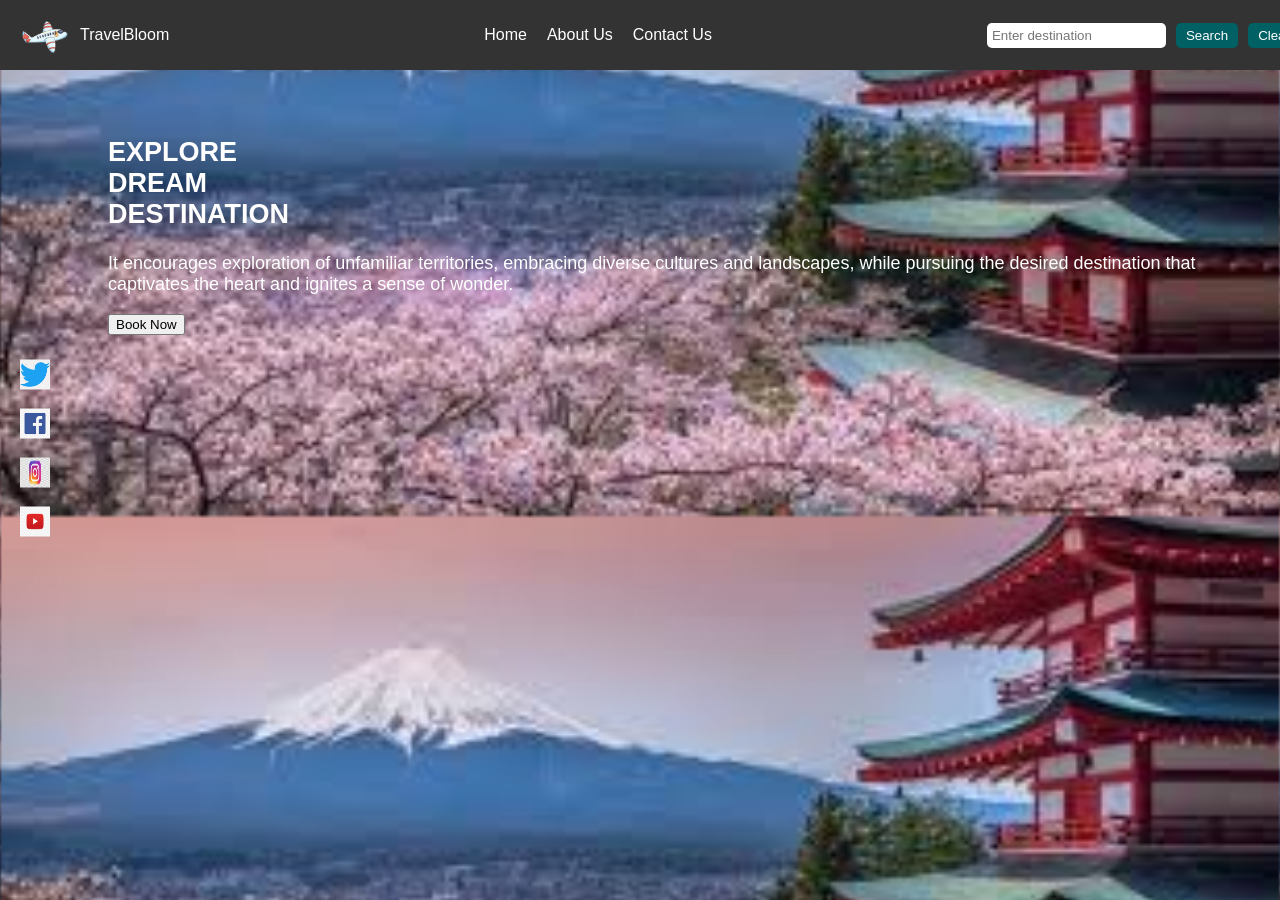
<file: index.html>
<!DOCTYPE html>
<html lang="en">
  <head>
    <meta charset="UTF-8" />
    <meta name="viewport" content="width=device-width, initial-scale=1.0" />
    <title>TravelBloom</title>
    <link rel="stylesheet" href="styles.css" />
  </head>
  <body>
    <nav class="navbar">
      <div class="logo">
        <img src="./airoplane.png" alt="TravelBloom Logo" />
        <span>TravelBloom</span>
      </div>
      <ul class="nav-links">
        <li><a href="#home" onclick="showSection('home')">Home</a></li>
        <li><a href="#about" onclick="showSection('about')">About Us</a></li>
        <li>
          <a href="#contact" onclick="showSection('contact')">Contact Us</a>
        </li>
      </ul>
      <div class="search-container">
        <input type="text" id="search-input" placeholder="Enter destination" />
        <button class="search-btn" onclick="searchData()">Search</button>
        <button class="clear-btn" onclick="clearSearchResults()">Clear</button>
      </div>
    </nav>

    <div class="results" id="resultsContainer"></div>

    <section id="home" class="active content">
      <h1>EXPLORE <br />DREAM <br />DESTINATION</h1>
      <p>
        It encourages exploration of unfamiliar territories, embracing diverse
        cultures and landscapes, while pursuing the desired destination that
        captivates the heart and ignites a sense of wonder.
      </p>
      <button class="cta-btn">Book Now</button>
    </section>

    <section id="about">
      <h1>ABOUT US</h1>
      <p>
        Welcome to Our Company! We are a team of passionate individuals
        dedicated to providing excellent services/products to our customers. Our
        mission is to provide the best experience for people traveling to
        different destinations around the world. Our values include integrity,
        innovation, customer satisfaction, and teamwork. We believe in putting
        our customers first and working together to achieve our goals. Feel free
        to explore our website to learn more about what we offer!
      </p>
    </section>
    <section id="contact">
      <h1>Contact Us</h1>
      <p>
        Feel free to contact us to know more about your conditions and for
        treatment methods.
      </p>
      <form id="contactForm">
        <div>
          <label for="name">Name</label>
          <input type="text" id="name" name="name" required />
        </div>
        <div>
          <label for="email">Email</label>
          <input type="email" id="email" name="email" required />
        </div>

        <div>
          <label for="message">Message</label>
          <textarea id="message" name="message" rows="5" required></textarea>
        </div>
        <button type="submit" onclick="thankyou()">Submit</button>
      </form>
    </section>

    <div class="social-icons">
      <a href="#"><img src="./twitter.png" alt="Twitter" /></a>
      <a href="#"><img src="./facebook.png" alt="Facebook" /></a>
      <a href="#"><img src="./insta.jpg" alt="Instagram" /></a>
      <a href="#"><img src="./youtube.jpg" alt="YouTube" /></a>
    </div>

    <script src="./travel_recommendation.js"></script>
  </body>
</html>
</file>
<file: styles.css>
body {
  margin: 0;
  font-family: Arial, sans-serif;
  background-image: url("country1.jpg");
  background-size: cover;
  background-position: center;
}

.navbar {
  display: flex;
  align-items: center;
  justify-content: space-between;
  padding: 10px 20px;
  background-color: #333;
  position: absolute;
  width: 100%;
  top: 0;
  z-index: 10;
}

.logo {
  display: flex;
  align-items: center;
  color: white;
}

.logo img {
  width: 50px;
  height: 50px;
  margin-right: 10px;
}

.nav-links {
  list-style: none;
  display: flex;
  gap: 20px;
}

.nav-links li {
  display: inline;
}

.nav-links a {
  color: white;
  text-decoration: none;
  font-size: 16px;
}

.nav-links a:hover {
  text-decoration: underline;
}

.search-container {
  display: flex;
  align-items: center;
  gap: 10px;
}

.search-container input {
  padding: 5px;
  border-radius: 5px;
  border: none;
}

.search-container .search-btn,
.search-container .clear-btn {
  padding: 5px 10px;
  background-color: #006064;
  color: white;
  border: none;
  border-radius: 5px;
  cursor: pointer;
}

/* .hero-section {
  position: relative;
  height: 100vh;

  background-size: cover;
  background-position: center;
  /* display: flex;
  align-items: center;
  justify-content: center; 
  text-align: center;
  color: white;
} */

.hero-content {
  position: relative;
  z-index: 2;
}

.hero-content h1 {
  font-size: 60px;
  margin: 0;
  line-height: 1.2;
  text-transform: uppercase;
}

.hero-content p {
  font-size: 18px;
  margin: 20px 0;
  /* max-width: 600px; */
}

.hero-content .cta-btn {
  padding: 10px 20px;
  background-color: #009688;
  color: white;
  border: none;
  border-radius: 5px;
  cursor: pointer;
  font-size: 18px;
  text-transform: uppercase;
}

.social-icons {
  position: absolute;
  top: 50%;
  left: 20px;
  transform: translateY(-50%);
  display: flex;
  flex-direction: column;
  gap: 15px;
  z-index: 2;
}

.social-icons a img {
  width: 30px;
  height: 30px;
}

/* Section styling */
section {
  display: none;
  padding: 20px;
  margin-top: 95px;
  margin-left: 88px;
  font-size: 18px;
  color: white;
}

section.active {
  display: block;
}

/* Results container styles */
.results {
  display: none; /* Initially hidden */
  flex-direction: column;
  position: fixed; /* Fixed position to stay in place */
  top: 12%; /* Adjust as needed */
  left: 60%; /* Fixed on the left side of the page */
  z-index: 10; /* High z-index to make sure it stays above other content */
  background-color: white;
  width: 400px; /* Fixed width */
  box-shadow: 0px 2px 10px rgba(0, 0, 0, 0.1);
  border-radius: 5px;
  padding: 20px;
  overflow-y: auto; /*Allow scrolling if content overflows */
  max-height: 70%; /* Prevent the container from overflowing the page */
  font-size: 14px;
  font-family: Verdana, Geneva, Tahoma, sans-serif;
}

.results.show {
  display: flex;
}

/* Styles for individual result cards */
.card {
  border: 1px solid #ddd;
  border-radius: 5px;
  padding: 20px;
  margin-bottom: 15px;
  /* width: 100%; */
  box-shadow: 0px 2px 5px rgba(0, 0, 0, 0.1);
}

.card img {
  width: 100%;
  border-radius: 5px;
  max-height: 150px;
  object-fit: cover;
}

.card h3 {
  margin: 10px 0;
}

.card p {
  margin-bottom: 15px;
}

.card button {
  background-color: #007bff;
  color: white;
  border: none;
  padding: 10px;
  border-radius: 5px;
  cursor: pointer;
}
</file>
